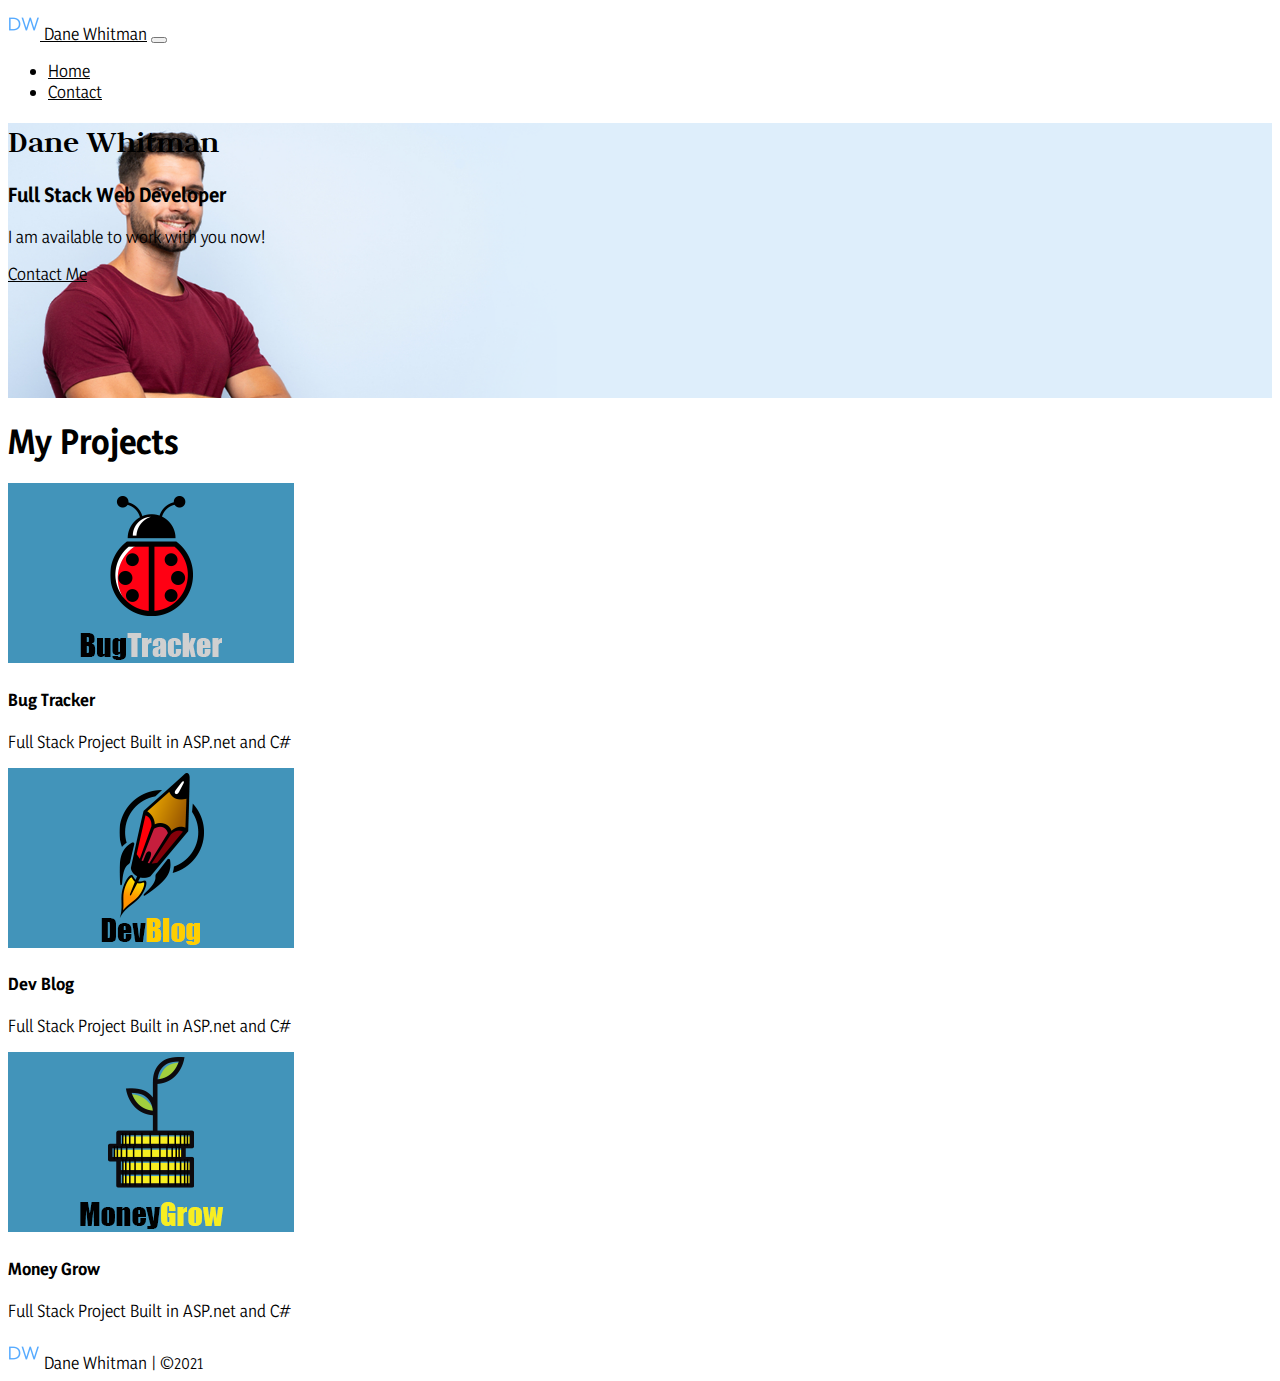
<file: index.html>
<!doctype html>
<html lang="en" class="h-100">

<head>
    <title>Dane Whitman | Personal Portfolio</title>
    <!-- Required meta tags -->
    <meta charset="utf-8">
    <meta name="viewport" content="width=device-width, initial-scale=1, shrink-to-fit=no">

    <!-- Bootstrap CSS -->
    <link href="https://cdn.jsdelivr.net/npm/bootstrap@5.1.0/dist/css/bootstrap.min.css" rel="stylesheet"
        integrity="sha384-KyZXEAg3QhqLMpG8r+8fhAXLRk2vvoC2f3B09zVXn8CA5QIVfZOJ3BCsw2P0p/We" crossorigin="anonymous">

    <!-- Custom Style Sheets -->
    <link rel="stylesheet" href="css/hoverCard.css">
    <link rel="stylesheet" href="css/custom.css">

    <!-- Google Font Style Sheets -->
    <link rel="preconnect" href="https://fonts.googleapis.com">
    <link rel="preconnect" href="https://fonts.gstatic.com" crossorigin>
    <link href="https://fonts.googleapis.com/css2?family=Judson:wght@400;700&display=swap" rel="stylesheet">
    <link href="https://fonts.googleapis.com/css2?family=Yaldevi:wght@300&display=swap" rel="stylesheet">

</head>

<body class="d-flex flex-column h-100 mt-2">

    <nav class="navbar navbar-expand-md navbar-dark fixed-top bg-dark">
        <div class="container-fluid">
            <a class="navbar-brand fw-bold" href="#"><img src="/img/favicon-32x32.png">&nbsp;Dane Whitman</a>
            <button class="navbar-toggler" type="button" data-bs-toggle="collapse" data-bs-target="#navbarCollapse"
                aria-controls="navbarCollapse" aria-expanded="false" aria-label="Toggle navigation">
                <span class="navbar-toggler-icon"></span>
            </button>
            <div class="collapse navbar-collapse" id="navbarCollapse">
                <ul class="navbar-nav me-auto mb-2 mb-md-0">
                    <li class="nav-item">
                        <a class="nav-link active" aria-current="page" href="/index.html">Home</a>
                    </li>
                    <li class="nav-item">
                        <a class="nav-link" href="/contact.html">Contact</a>
                    </li>

                </ul>
            </div>
        </div>
    </nav>

    <!-- Main Content Area -->

    <main class="flex flex-column justify-content-center">

        <!-- Hero Title -->
        <header class="headerBackground container-fluid d-flex flex-column justify-contact-center mt-5">

            <div class="row justify-content-center offset-0 offset-md-2 offset-lg-3 offset-xl-1 offset-xxl-0">

                <div class="col-12 col-md-8 col-xl-6">

                    <h1 class="display-3 titleFont mt-5">
                        <span>Dane</span>&nbsp;Whitman
                    </h1>
                    <h3 class="text-uppercase">
                        Full Stack Web Developer
                    </h3>
                    <p>
                        I am available to work with you now!
                    </p>
                    <p class="lead">
                        <a class="btn btn-primary btn-lg text-white" href="/contact.html" role="button">Contact Me</a>
                    </p>
                </div>
            </div>
        </header>

        <!-- Project Section -->
        <section id="myProjects" class="mt-2 mb-2">
            <div class="container">
                <h1 class="title text-uppercase">My Projects</h1>
                <div class="row row-cols-1 row-cols-md-3">
                    <div class="col">
                        <div class="hoverCard">
                            <a href="#" target="_blank">
                                <div class="card text-left">
                                    <img class="card-img-top" src="/img/BTLogoBlue.png">
                                    <div class="card-body">
                                        <h4 class="card-title">Bug Tracker</h4>
                                        <p class="card-text">
                                            Full Stack Project Built in ASP.net and C#
                                        </p>
                                    </div>
                                </div>
                            </a>
                        </div>
                    </div>
                    <div class="col">
                        <div class="hoverCard">
                            <a href="#" target="_blank">
                                <div class="card text-left">
                                    <img class="card-img-top" src="/img/DevBlogBlue.png">
                                    <div class="card-body">
                                        <h4 class="card-title">Dev Blog</h4>
                                        <p class="card-text">
                                            Full Stack Project Built in ASP.net and C#
                                        </p>
                                    </div>
                                </div>
                            </a>
                        </div>
                    </div>
                    <div class="col">
                        <div class="hoverCard">
                            <a href="#" target="_blank">
                                <div class="card text-left">
                                    <img class="card-img-top" src="/img/MoneyGrowBlue.png">
                                    <div class="card-body">
                                        <h4 class="card-title">Money Grow</h4>
                                        <p class="card-text">
                                            Full Stack Project Built in ASP.net and C#
                                        </p>
                                    </div>
                                </div>
                            </a>
                        </div>
                    </div>
                </div>
            </div>


        </section>

    </main>

    <footer class="footer mt-auto py-3 bg-dark sticky-footer">
        <div class="container-fluid text-center">
            <span class="text-muted"><img src="/img/favicon-32x32.png"> Dane Whitman | &copy2021</span>
        </div>
    </footer>

    <!-- Bootstrap JS -->
    <script src="https://cdn.jsdelivr.net/npm/bootstrap@5.1.0/dist/js/bootstrap.bundle.min.js"
        integrity="sha384-U1DAWAznBHeqEIlVSCgzq+c9gqGAJn5c/t99JyeKa9xxaYpSvHU5awsuZVVFIhvj" crossorigin="anonymous">
    </script>
</body>

</html>
</file>
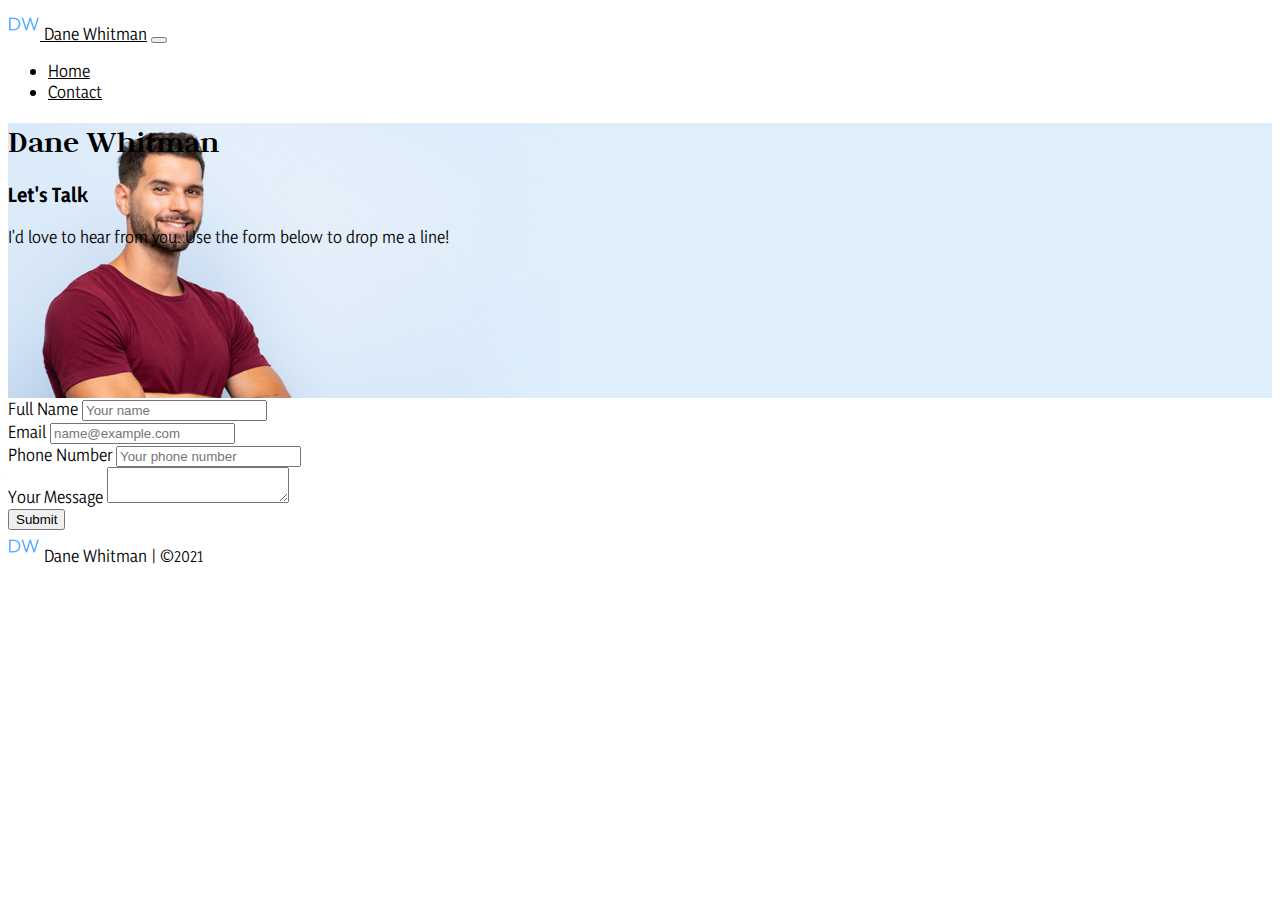
<file: contact.html>
<!doctype html>
<html lang="en" class="h-100">

<head>
    <title>Dane Whitman | Personal Portfolio</title>
    <!-- Required meta tags -->
    <meta charset="utf-8">
    <meta name="viewport" content="width=device-width, initial-scale=1, shrink-to-fit=no">

    <!-- Bootstrap CSS -->
    <link href="https://cdn.jsdelivr.net/npm/bootstrap@5.1.0/dist/css/bootstrap.min.css" rel="stylesheet"
        integrity="sha384-KyZXEAg3QhqLMpG8r+8fhAXLRk2vvoC2f3B09zVXn8CA5QIVfZOJ3BCsw2P0p/We" crossorigin="anonymous">

    <!-- Custom Style Sheets -->
    <link rel="stylesheet" href="css/hoverCard.css">
    <link rel="stylesheet" href="css/custom.css">

    <!-- Google Font Style Sheets -->
    <link rel="preconnect" href="https://fonts.googleapis.com">
    <link rel="preconnect" href="https://fonts.gstatic.com" crossorigin>
    <link href="https://fonts.googleapis.com/css2?family=Judson:wght@400;700&display=swap" rel="stylesheet">
    <link href="https://fonts.googleapis.com/css2?family=Yaldevi:wght@300&display=swap" rel="stylesheet">

</head>

<body class="d-flex flex-column h-100 mt-2">

    <nav class="navbar navbar-expand-md navbar-dark fixed-top bg-dark">
        <div class="container-fluid">
            <a class="navbar-brand fw-bold" href="#"><img src="/img/favicon-32x32.png">&nbsp;Dane Whitman</a>
            <button class="navbar-toggler" type="button" data-bs-toggle="collapse" data-bs-target="#navbarCollapse"
                aria-controls="navbarCollapse" aria-expanded="false" aria-label="Toggle navigation">
                <span class="navbar-toggler-icon"></span>
            </button>
            <div class="collapse navbar-collapse" id="navbarCollapse">
                <ul class="navbar-nav me-auto mb-2 mb-md-0">
                    <li class="nav-item">
                        <a class="nav-link" href="/index.html">Home</a>
                    </li>
                    <li class="nav-item">
                        <a class="nav-link active" aria-current="page" href="/contact.html">Contact</a>
                    </li>

                </ul>
            </div>
        </div>
    </nav>

    <!-- Main Content Area -->

    <main class="flex-shrink-0">

        <!-- Hero Title -->
        <header class="headerBackground container-fluid d-flex flex-column justify-contact-center mt-5">

            <div class="row justify-content-center offset-0 offset-md-2 offset-lg-3 offset-xl-1 offset-xxl-0">

                <div class="col-12 col-md-8 col-xl-6">

                    <h1 class="display-3 titleFont mt-5">
                        <span>Dane</span>&nbsp;Whitman
                    </h1>
                    <h3 class="text-uppercase">
                        Let's Talk
                    </h3>
                    <p>
                        I'd love to hear from you. Use the form below to drop me a line!
                    </p>
                </div>
            </div>
        </header>

        <!-- Contact Form -->

        <section id="contactForm" class="mt-2 mb-2">

            <div class="container mt-5 mb-5 shadow-lg p-3">

                <form>

                    <div class="mb-3">
                        <label for="fullName" class="mb-2">Full Name</label>
                        <input type="text" class="form-control" id="fullName" placeholder="Your name" required>
                    </div>

                    <div class="mb-3">
                        <label for="Email" class="mb-2">Email</label>
                        <input type="email" class="form-control" id="email" placeholder="name@example.com" required>
                    </div>

                    <div class="mb-3">
                        <label for="phone" class="mb-2">Phone Number</label>
                        <input type="tel" class="form-control" id="phone" placeholder="Your phone number" required>
                    </div>

                    <div class="mb-3">
                        <label for="message" class="mb-2">Your Message</label>
                        <textarea class="form-control" id="message" row="3" required></textarea>
                    </div>

                    <button type="submit" class="btn btn-primary">Submit</button>

                </form>

            </div>

        </section>

    </main>

    <footer class="footer mt-auto py-3 bg-dark sticky-footer">
        <div class="container-fluid text-center">
            <span class="text-muted"><img src="/img/favicon-32x32.png"> Dane Whitman | &copy2021</span>
        </div>
    </footer>

    <!-- Bootstrap JS -->
    <script src="https://cdn.jsdelivr.net/npm/bootstrap@5.1.0/dist/js/bootstrap.bundle.min.js"
        integrity="sha384-U1DAWAznBHeqEIlVSCgzq+c9gqGAJn5c/t99JyeKa9xxaYpSvHU5awsuZVVFIhvj" crossorigin="anonymous">
    </script>
</body>

</html>
</file>
<file: css/hoverCard.css>
.hoverCard {}

.hoverCard a {
    text-decoration: none;
}

.hoverCard a:visited,
a:link {
    color: var(--dark);
}

.hoverCard a:hover {
    cursor: pointer
}
</file>
<file: css/custom.css>
.sticky-nav {
    position: fixed;
    left: 0;
    bottom: 0;
    width: 100%;
}

.titleFont {
    font-family: 'Judson', serif;
}

body {
    font-family: 'Yaldevi', sans-serif;
}

.headerBackground {
    background-repeat: no-repeat;
    background-position: fixed;
    background-size: cover;
    background-image: radial-gradient(circle 827px at 47.3% 48%, rgba(255, 255, 255, 1) 0%, rgba(138, 192, 216, 1) 90%);
}

@media only screen and (min-width: 992px) {
    .headerBackground {
        background-image: url("/img/DaneWhitmanLarge.png");
        min-height: 275px;
    }
}

@media only screen and (min-width: 576px) and (max-width: 9910x) {
    .headerBackground {
        background-image: url("/img/DaneWhitmanSmall.png")
    }
}
</file>
